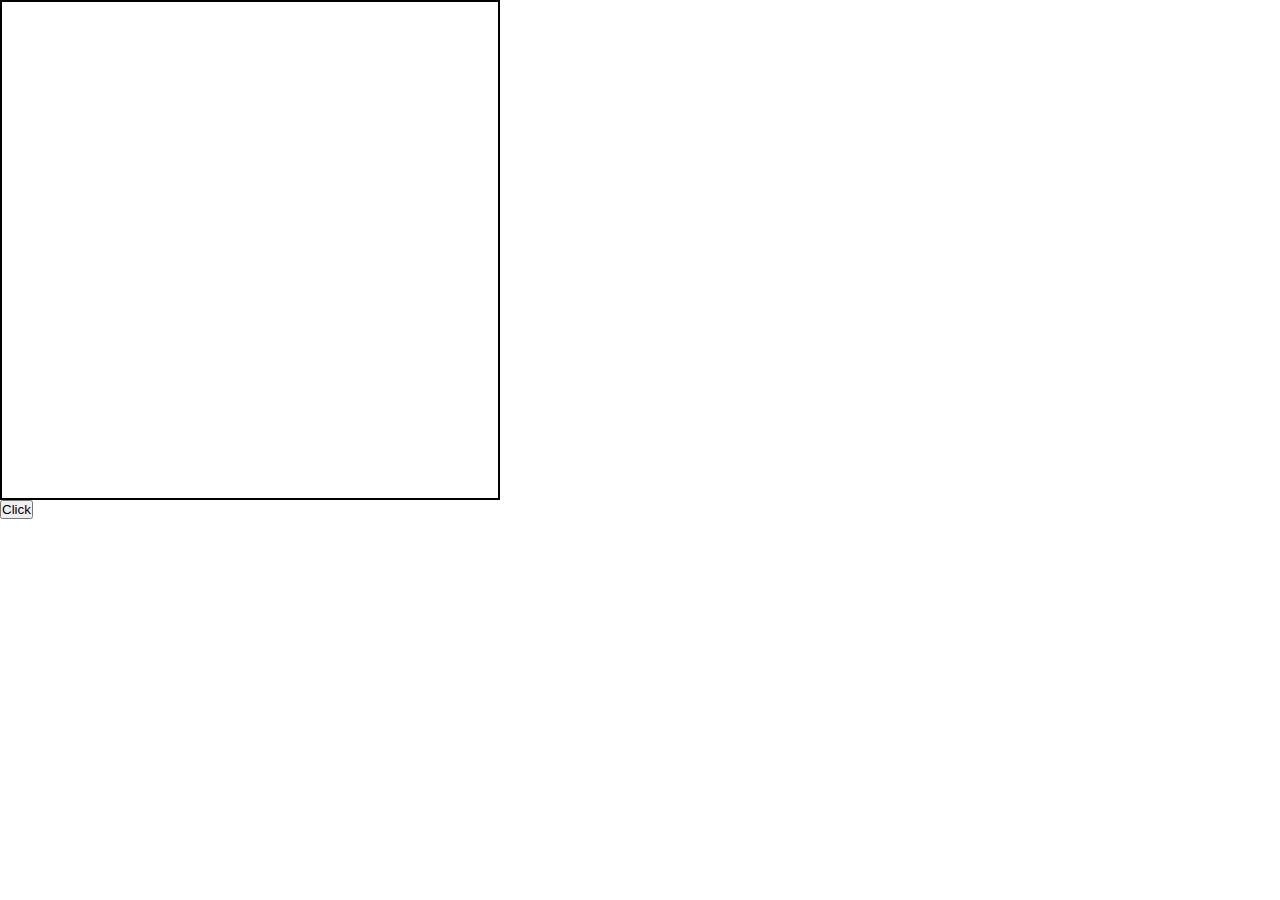
<file: Parcial1/DOM/index.html>
<!DOCTYPE html>
<html lang="en">
<head>
    <meta charset="UTF-8">
    <meta name="viewport" content="width=device-width, initial-scale=1.0">
    <title>DOM</title>
    <link rel="stylesheet" href="css/style.css">
</head>
<body>
    <div class="contenido" id="contenedor_contenido">

    </div>
    <button id="boton" type="submit" >
        Click
    </button>

</body>
    <script src="js/script.js"></script>
</html>
</file>
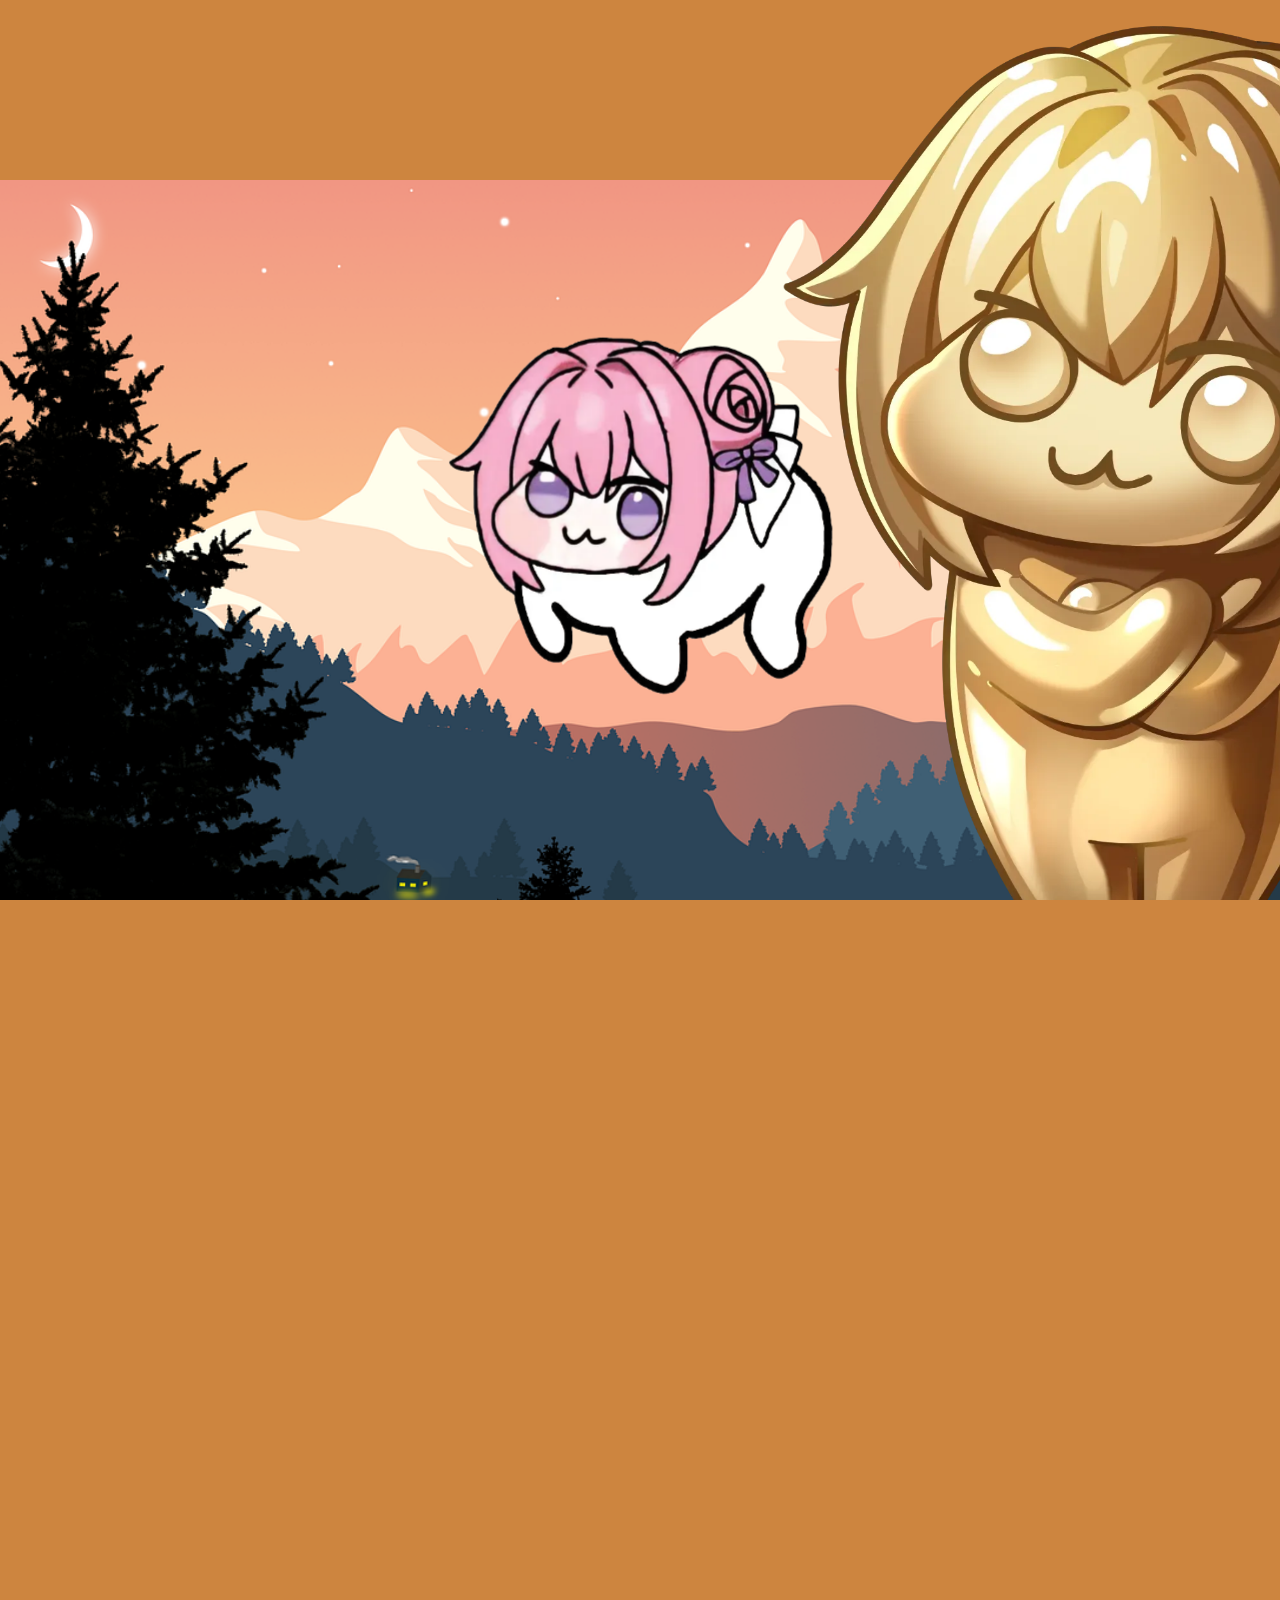
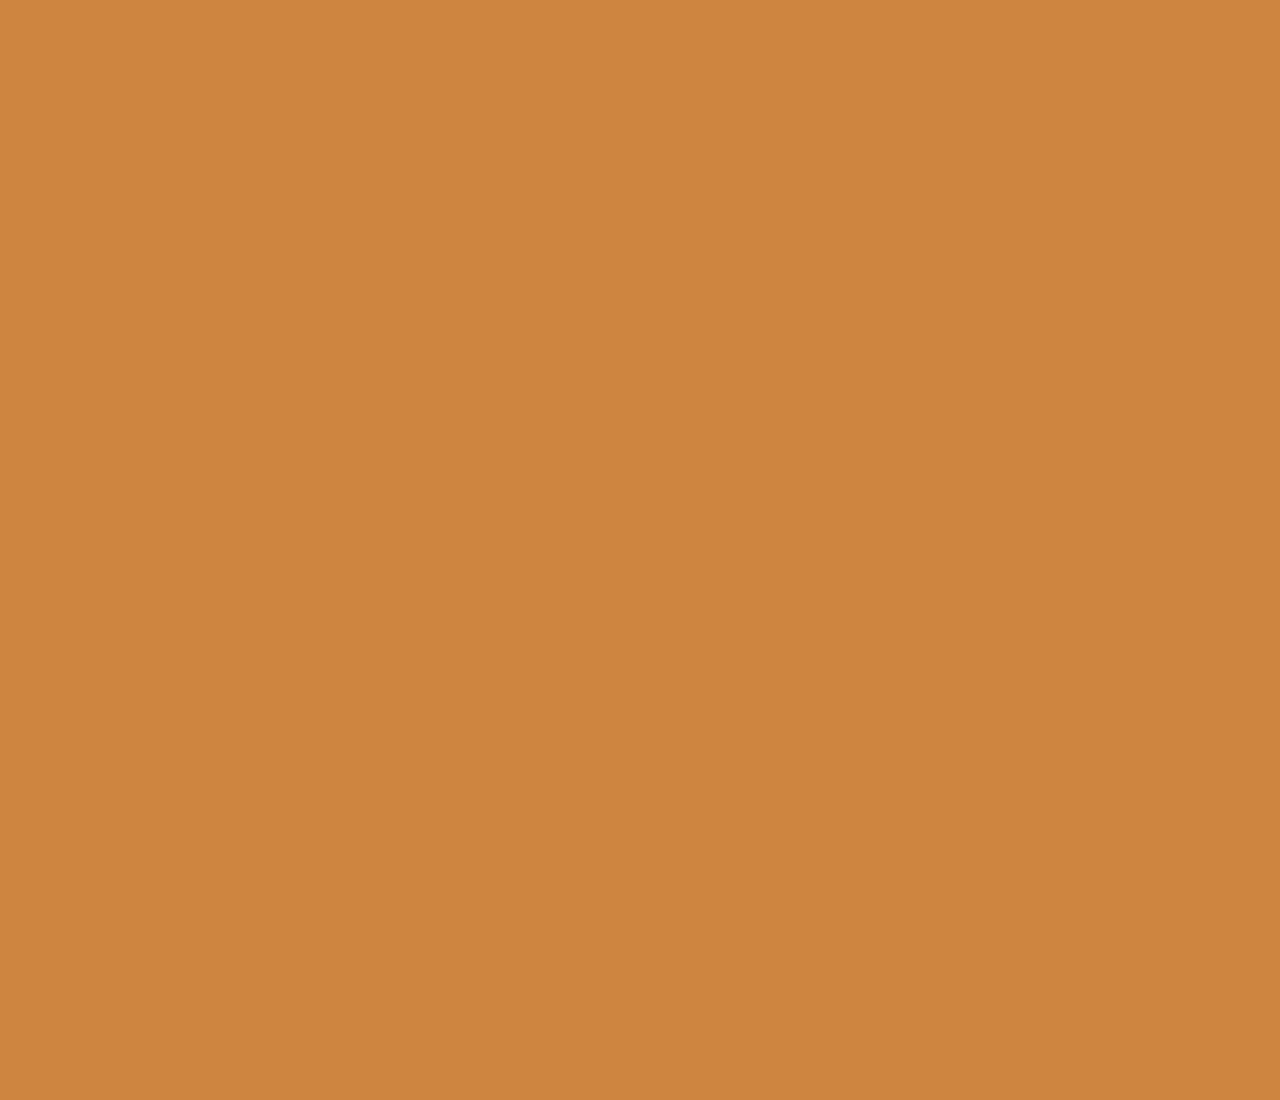
<file: Parcial1/Parallax/index.html>
<!DOCTYPE html>
<html lang="en">
<head>
    <meta charset="UTF-8">
    <meta name="viewport" content="width=device-width, initial-scale=1.0">
    <title>Document</title>
    <link rel="stylesheet" href="css/style.css">
</head>
<body>
    <div class="contenedor-1">
        <img src="recursos/img/Doro1.png" alt="Doroti" class="doro">
    </div>
    <div class="espacio">
    </div>

</body>
</html>
</file>
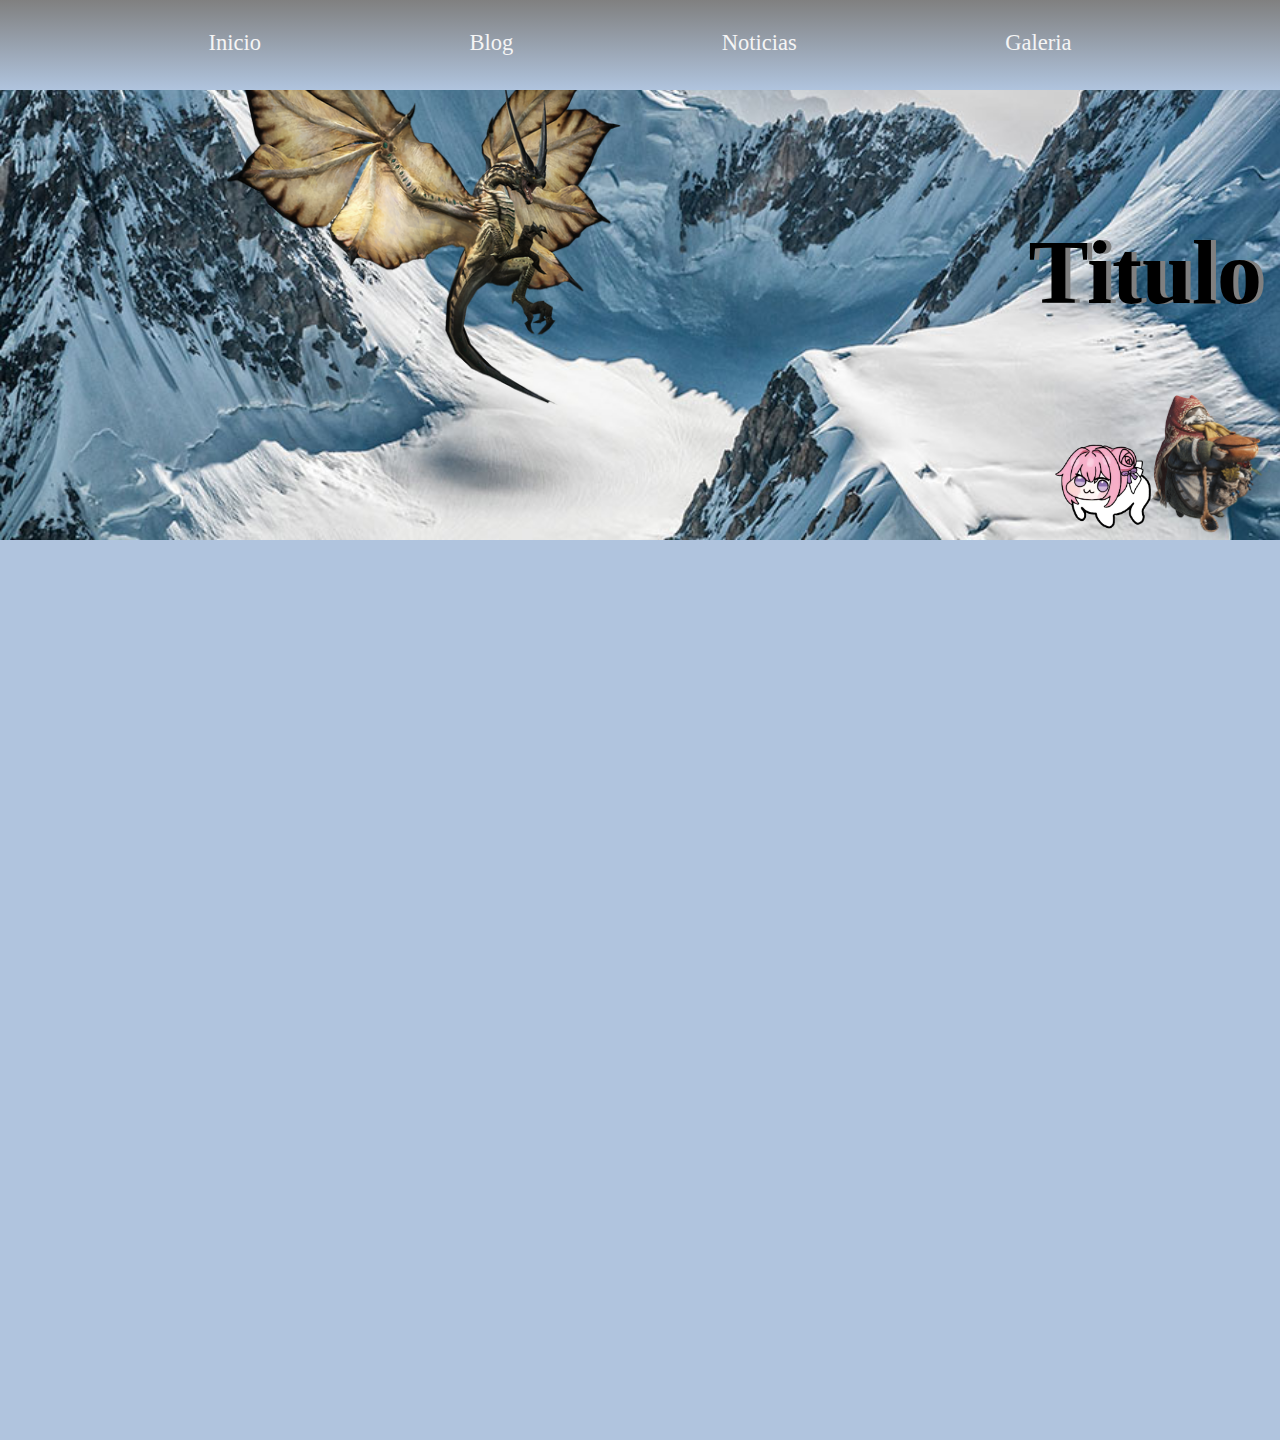
<file: Parcial1/Parallax_Final/index.html>
<!DOCTYPE html>
<html lang="en">
<head>
    <meta charset="UTF-8">
    <meta name="viewport" content="width=device-width, initial-scale=1.0">
    <title>Parallax Final</title>
    <link rel="stylesheet" href="css/style.css">
</head>
<body>
    <nav>
        <ul>
            <li>Inicio</li>
            <li>Blog</li>
            <li>Noticias</li>
            <li>Galeria</li>
        </ul>
    </nav>
    <header>
        <h1 class="titulo" id="titulo">Titulo</h1>
        <img src="recursos/img/Montaña.jpg" alt="" id="montaña">
        <img src="recursos/img/Cocinera.png" alt="" id="cocinera">
        <img src="recursos/img/Legiana.png" alt="" id="legiana">
        <img src="recursos/img/Doro1.png" alt="" id="doro">
    </header>
    <main></main>
    <script src="js/script.js"></script>
</body>
</html>
</file>
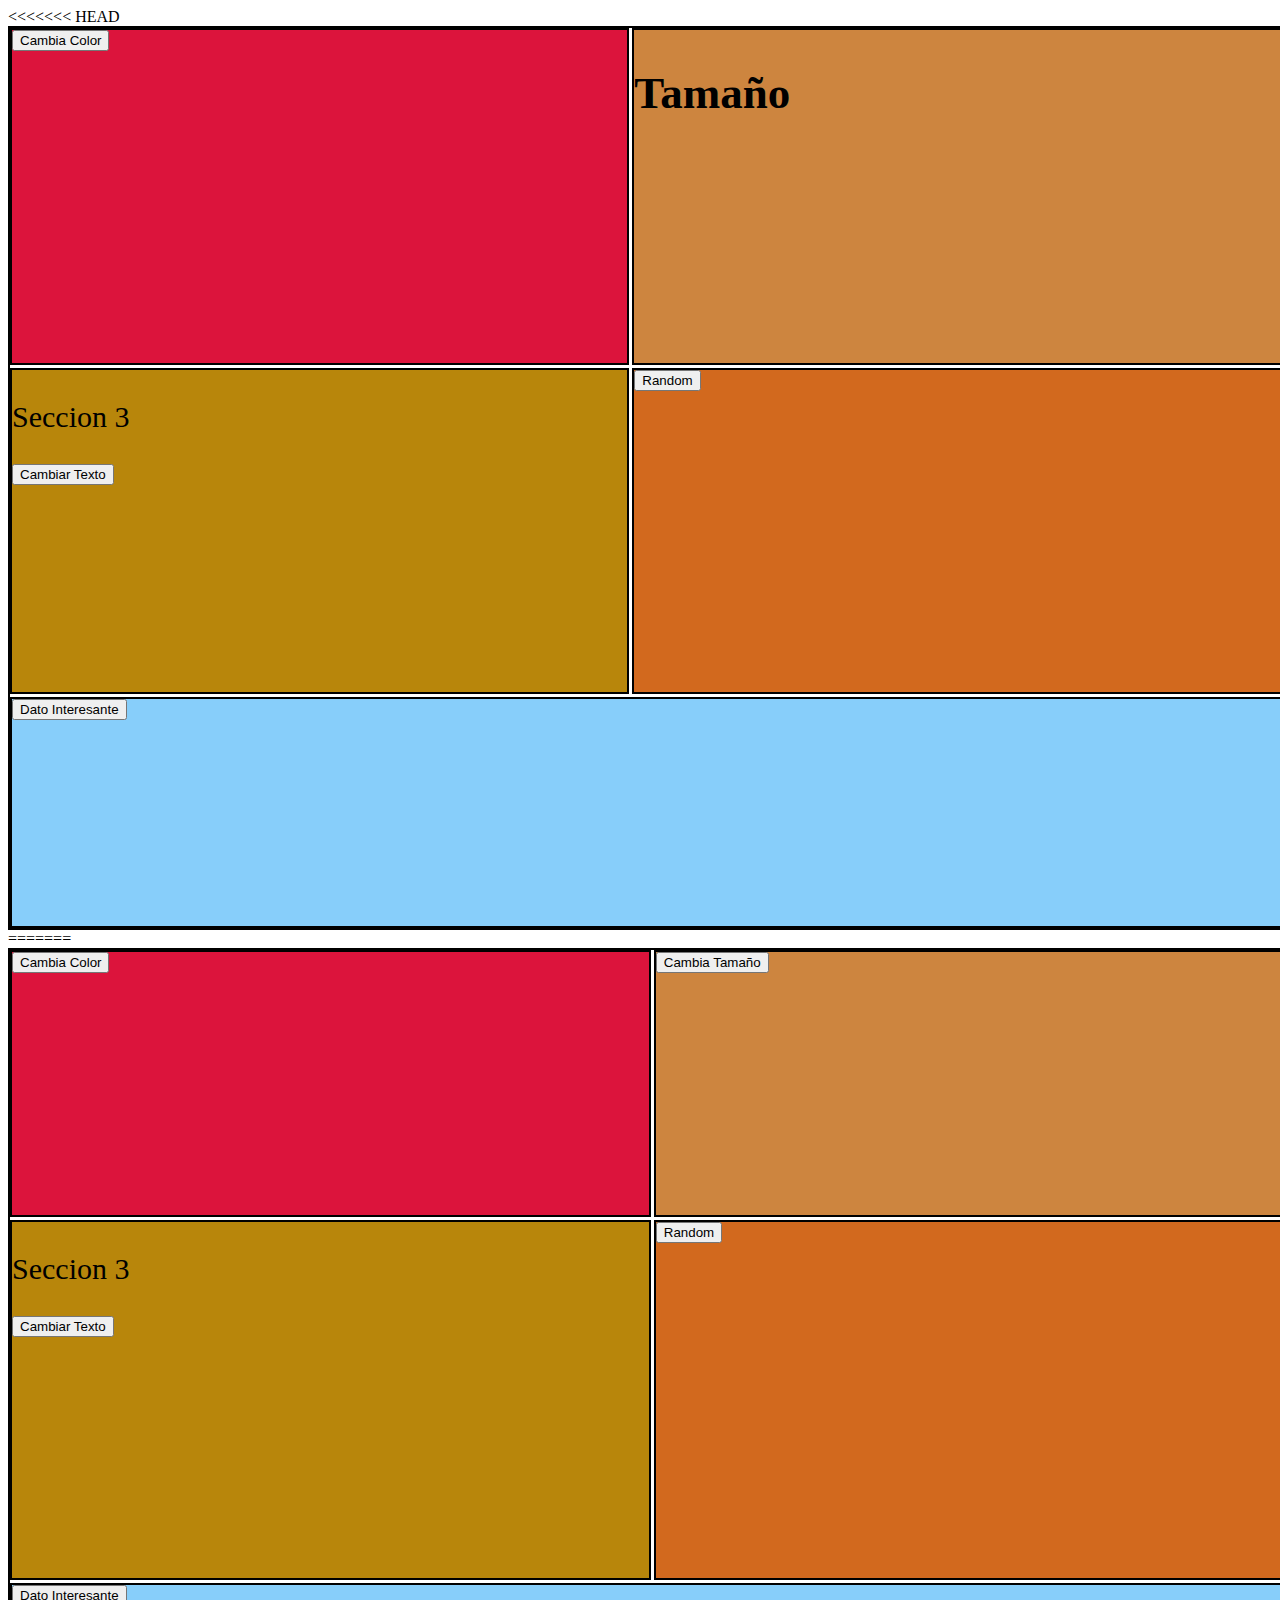
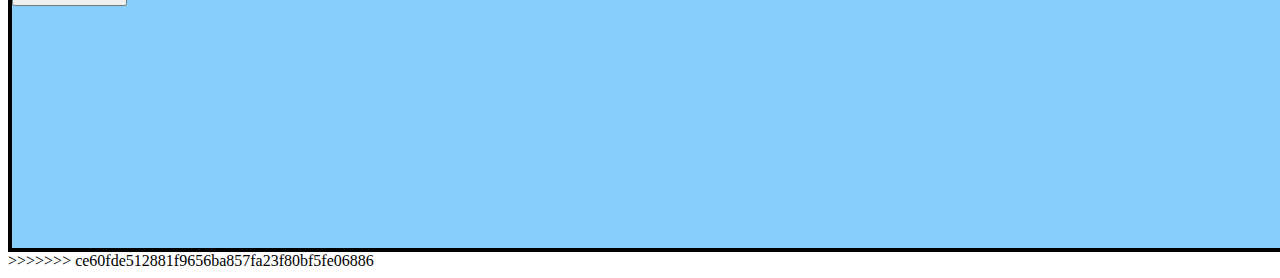
<file: Parcial1/Practica_Parallax/index.html>
<<<<<<< HEAD
<!DOCTYPE html>
<html lang="en">
<head>
    <meta charset="UTF-8">
    <meta name="viewport" content="width=device-width, initial-scale=1.0">
    <title>Practica Eventos</title>
    <link rel="stylesheet" href="css/style.css">
</head>
<body>
    <div class="contenedor_grid" id="cont-contenido">
    <div class="elemento-1" id="ele-1">
        <button id="btn1">Cambia Color</button>
    </div>
    <div class="elemento-2" id="ele-2">
        <h2>Tamaño</h2>
    </div>
    <div class="elemento-3" id="ele-3">
        <p id="texto3">Seccion 3</p>
        <button id="btn3">Cambiar Texto</button>
    </div>
    <div class="elemento-4" id="ele-4">
        <button id="btn4">Random</button>
    </div>
    <div class="elemento-5" id="ele-5">
        <button id="btn5">Dato Interesante</button>
    </div>
    </div>

    <script src="js/script.js"></script>
</body>
=======
<!DOCTYPE html>
<html lang="en">
<head>
    <meta charset="UTF-8">
    <meta name="viewport" content="width=device-width, initial-scale=1.0">
    <title>Practica Eventos</title>
    <link rel="stylesheet" href="css/style.css">
</head>
<body>
    <div class="contenedor_grid" id="cont-contenido">
    <div class="elemento-1" id="ele-1">
        <button id="btn1">Cambia Color</button>
    </div>
    <div class="elemento-2" id="ele-2">
        <button id="btn2">Cambia Tamaño</button>
    </div>
    <div class="elemento-3" id="ele-3">
        <p id="texto3">Seccion 3</p>
        <button id="btn3">Cambiar Texto</button>
    </div>
    <div class="elemento-4" id="ele-4">
        <button id="btn4">Random</button>
    </div>
    <div class="elemento-5" id="ele-5">
        <button id="btn5">Dato Interesante</button>
    </div>
    </div>

    <script src="js/script.js"></script>
</body>
>>>>>>> ce60fde512881f9656ba857fa23f80bf5fe06886
</html>
</file>
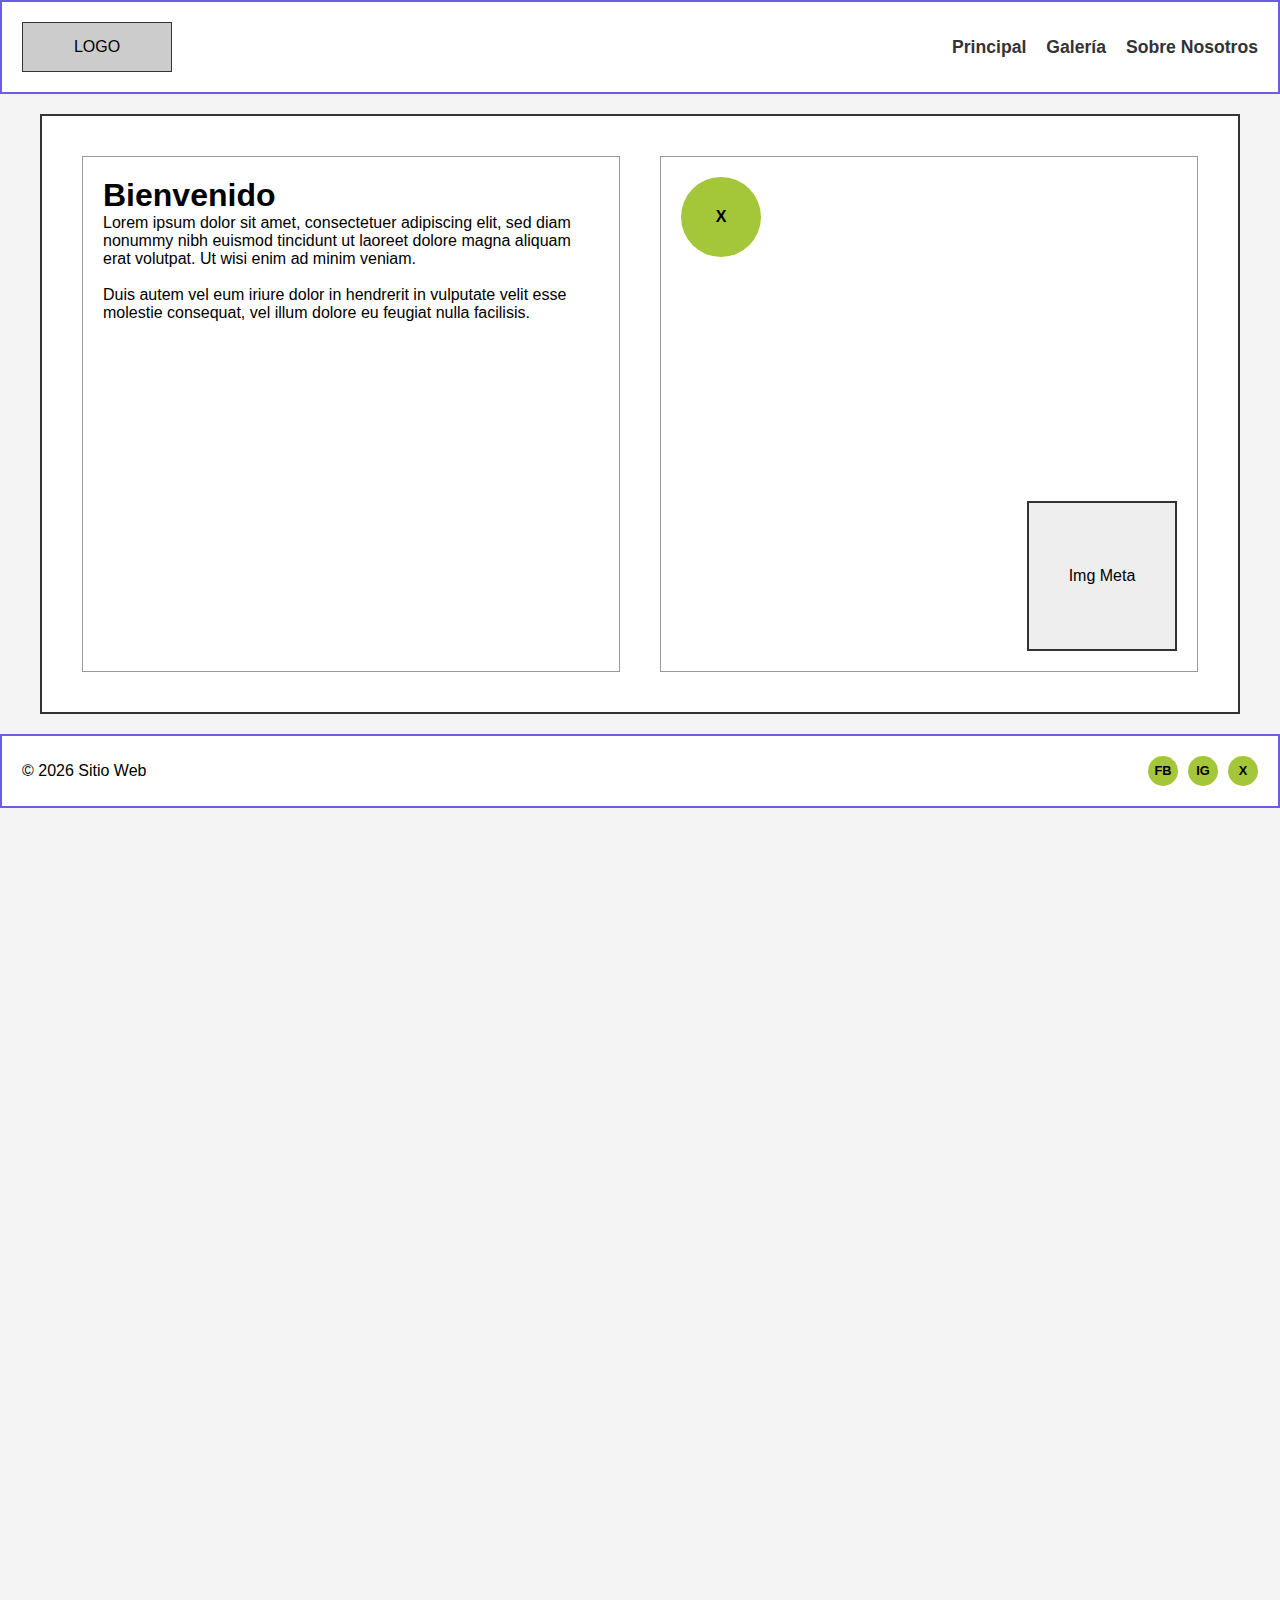
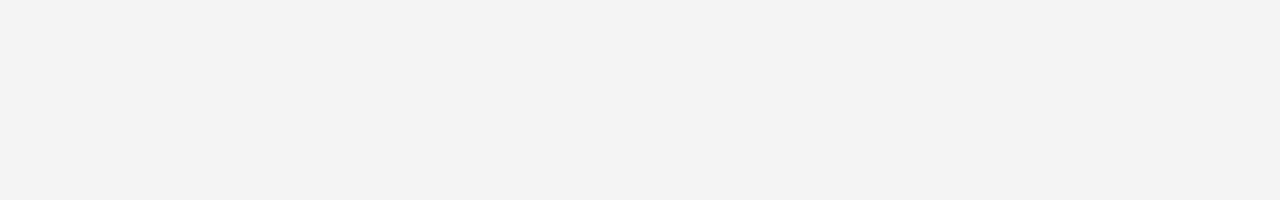
<file: Parcial1/Proyecto1_MiguelAlejandroGarciaGil/index.html>
<!DOCTYPE html>
<html lang="en">
<head>
    <meta charset="UTF-8">
    <meta name="viewport" content="width=device-width, initial-scale=1.0">
    <title>Proyecto 1</title>
    <link rel="stylesheet" href="css/estiloPrin.css">
</head>
<body>
    <header>
        <div class="logo-area">
            <div class="img-placeholder">LOGO</div>
        </div>
        <nav>
            <ul>
                <li><a href="#">Principal</a></li>
                <li><a href="#">Galería</a></li>
                <li><a href="#">Sobre Nosotros</a></li>
            </ul>
        </nav>
    </header>

    <main class="grid-container">
        
        <section class="text-content">
            <h1>Bienvenido</h1>
            <p>Lorem ipsum dolor sit amet, consectetuer adipiscing elit, sed diam nonummy nibh euismod tincidunt ut laoreet dolore magna aliquam erat volutpat. Ut wisi enim ad minim veniam.</p>
            <br>
            <p>Duis autem vel eum iriure dolor in hendrerit in vulputate velit esse molestie consequat, vel illum dolore eu feugiat nulla facilisis.</p>
        </section>

        <section class="parallax-area">
            <div class="moving-circle" id="circle"></div>
            
            <div class="target-box">Img Meta</div>
        </section>

    </main>

    <footer>
        <div class="footer-text">
            <span>© 2026 Sitio Web</span>
        </div>
        <div class="social-icons">
            <div class="icon">FB</div>
            <div class="icon">IG</div>
            <div class="icon">X</div>
        </div>
    </footer>

    <script src="Js/scriptPrin.js"></script>

</body>
</html>
</file>
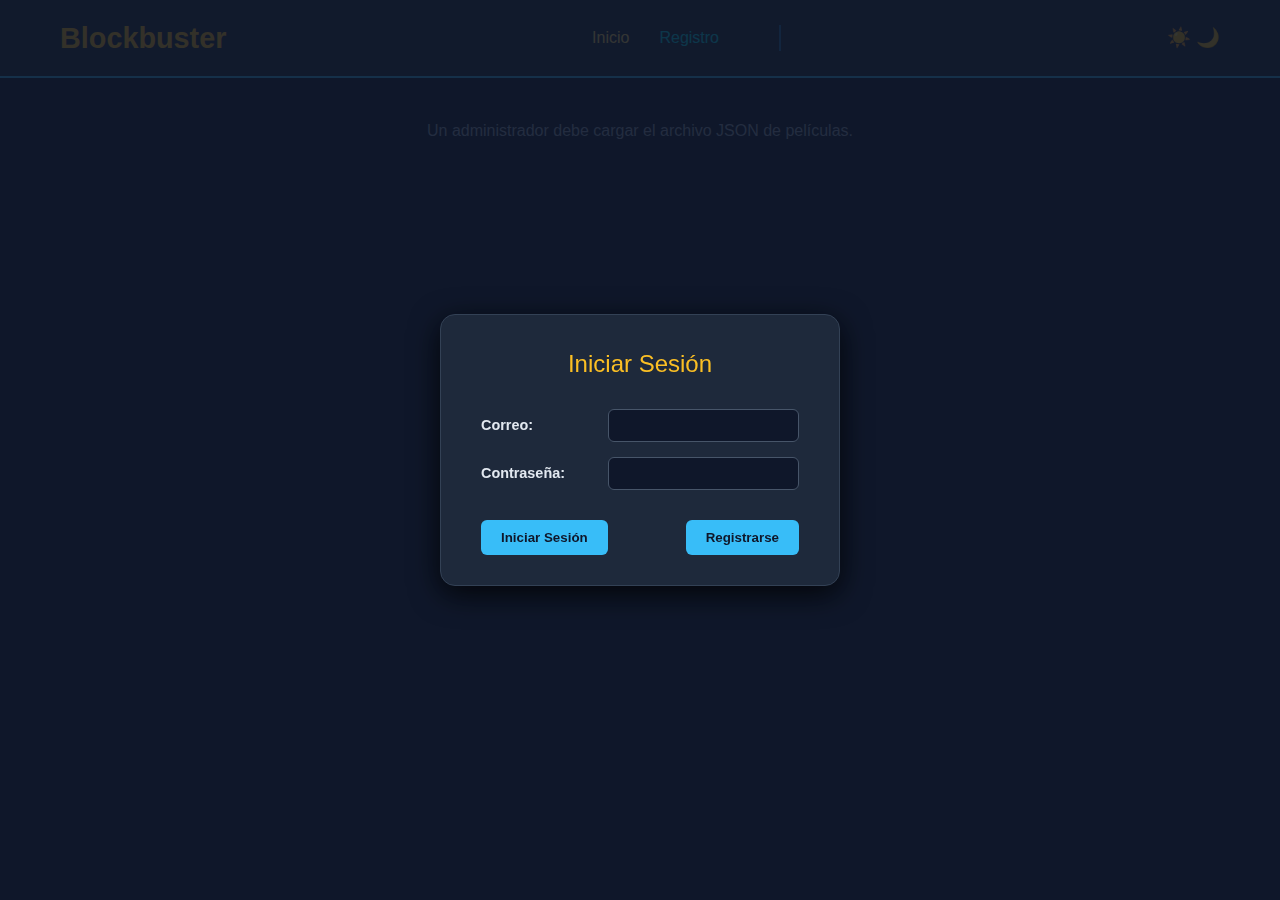
<file: Parcial2/Proyecto2_MiguelAlejandroGarciaGil/index.html>
<!DOCTYPE html>
<html lang="en">
<head>
    <meta charset="UTF-8">
    <meta name="viewport" content="width=device-width, initial-scale=1.0">
    <title>Blockbuster - Inicio</title>
    <link rel="stylesheet" href="css/stylePrin.css">
</head>
<body class="peli-vistaGen">
    <nav class="peli-nav">
        <div class="nav-container">
            <h1 class="nav-logo">Blockbuster</h1>
            <ul class="nav-links">
                <li><a href="index.html" class="active">Inicio</a></li>
                <li><a href="./Paginas/Registro/Registro.html">Registro</a></li>
                <li><a href="./Paginas/SubirArchivo/SubirArchivo.html">Subir Archivo</a></li>
                <li><a href="#" id="navCerrarSesion">Cerrar Sesión</a></li>
            </ul>
            <div class="nav-theme">
               <span class="sun-icon">☀️</span>
                <span class="moon-icon">🌙</span>
            </div>
        </div>
    </nav>
    
    <div id="modalLogin" class="modal-overlay" style="display: flex;">
        <div class="login-form">
            <h2>Iniciar Sesión</h2>
            <form id="formInicioBlockbuster">
                <div class="grupo-input">
                    <label for="inicioCorreo">Correo:</label>
                    <input type="email" id="inicioCorreo" required>
                </div>
                <div class="grupo-input">
                    <label for="inicioContra">Contraseña:</label>
                    <input type="password" id="inicioContra" required>
                </div>
                <div class="botones-form">
                    <button type="button" class="btn-confirmar" id="btnIngresar">Iniciar Sesión</button>
                    <button type="button" class="btn-volver" id="btnIrRegistro">Registrarse</button>
                </div>
            </form>
        </div>
    </div>


    <main class="peli-main">
        <div class="peli-grid" id="contenedorCartelera">
        </div>
    </main>
</body>
<script src="js/scriptPrin.js"></script>
</html>
</file>
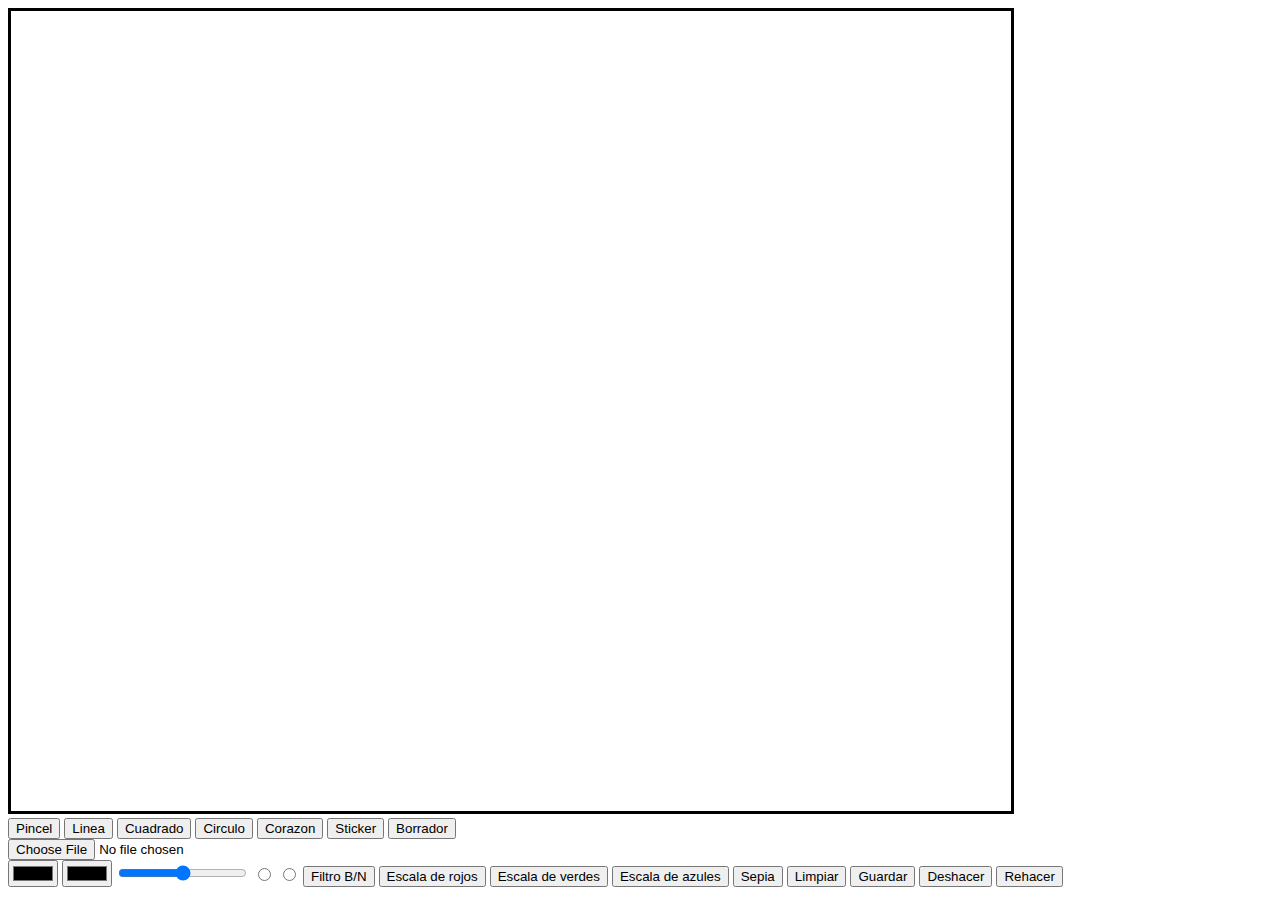
<file: Parcial3/Canvas/index.html>
<!DOCTYPE html>
<html lang="en">
<head>
    <meta charset="UTF-8">
    <meta name="viewport" content="width=device-width, initial-scale=1.0">
    <title>Canvas</title>
    <link rel="stylesheet" href="css/style.css">
</head>
<body>
    <canvas id="lienzo" class="lienzo" width="1000" height="800">
    </canvas>
    <div>
        <button id="btn_pincel">Pincel</button>
        <button id="btn_linea">Linea</button>
        <button id="btn_cuadro">Cuadrado</button>
        <button id="btn_circulo">Circulo</button>
        <button id="btn_corazon">Corazon</button>
        <button id="btn_sticker">Sticker</button>
        <button id="btn_borrador">Borrador</button>
        
        <div>
            <input type="file" name="" id="">  
        </div>

        <input type="color">
        <input type="color">
        <input type="range" name="" id="">
        <input type="radio" name="" id="">
        <input type="radio" name="" id="">

        <button>Filtro B/N</button>
        <button>Escala de rojos</button>
        <button>Escala de verdes</button>
        <button>Escala de azules</button>
        <button>Sepia</button>

        <button>Limpiar</button>
        <button>Guardar</button>
        <button>Deshacer</button>
        <button>Rehacer</button>

    </div>
</body>
<script type="module" src="js/script.js"></script>
</html>
</file>
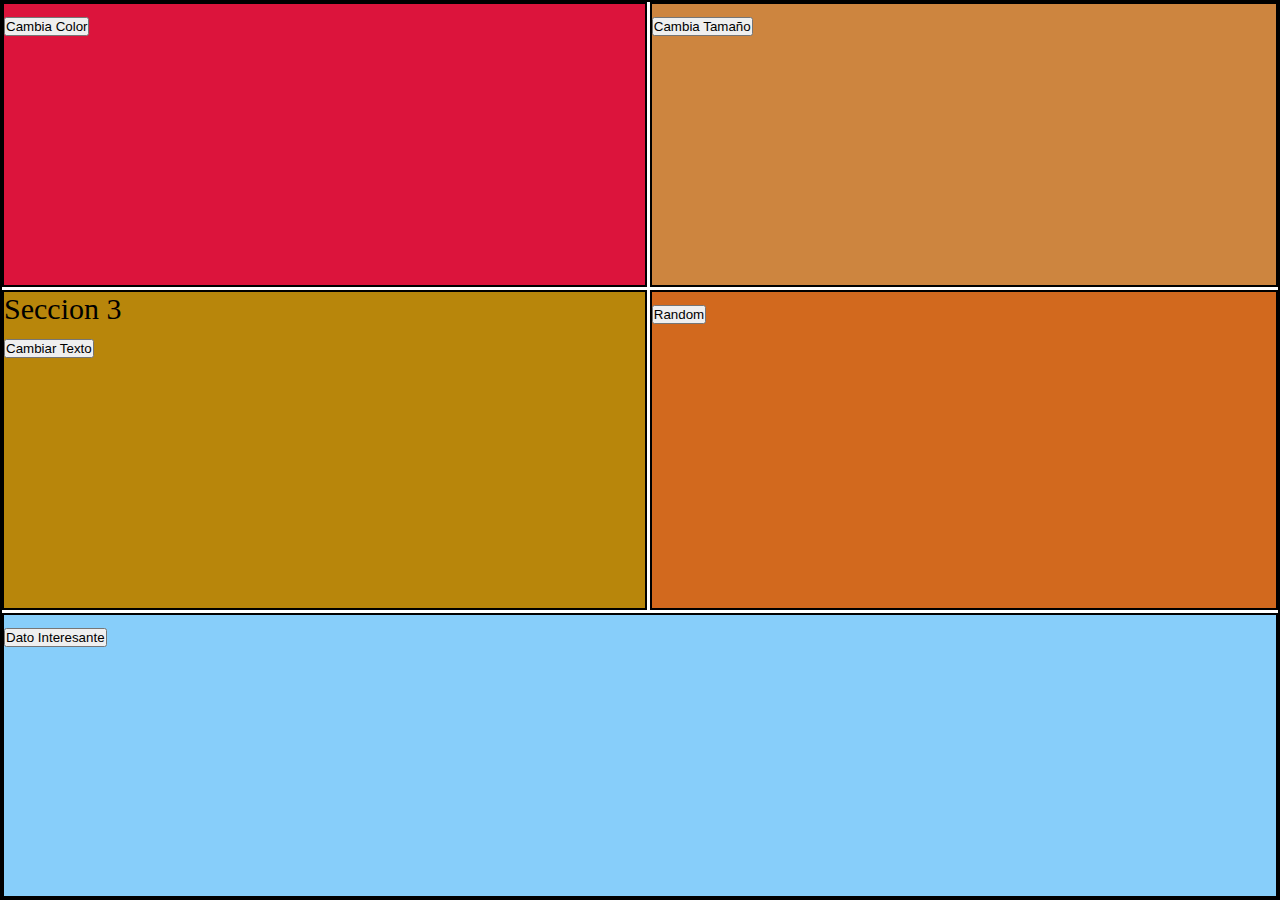
<file: Parcial1/Actividades EnClase/Practica_Parallax/index.html>
<!DOCTYPE html>
<html lang="en">
<head>
    <meta charset="UTF-8">
    <meta name="viewport" content="width=device-width, initial-scale=1.0">
    <title>Practica Eventos</title>
    <link rel="stylesheet" href="css/style.css">
</head>
<body>
    <div class="contenedor_grid" id="cont-contenido">
    <div class="elemento-1" id="ele-1">
        <button id="btn1">Cambia Color</button>
    </div>
    <div class="elemento-2" id="ele-2">
        <button id="btn2">Cambia Tamaño</button>
    </div>
    <div class="elemento-3" id="ele-3">
        <p id="texto3">Seccion 3</p>
        <button id="btn3">Cambiar Texto</button>
    </div>
    <div class="elemento-4" id="ele-4">
        <button id="btn4">Random</button>
    </div>
    <div class="elemento-5" id="ele-5">
        <button id="btn5">Dato Interesante</button>
    </div>
    </div>

    <script src="js/script.js"></script>
</body>
</html>
</file>
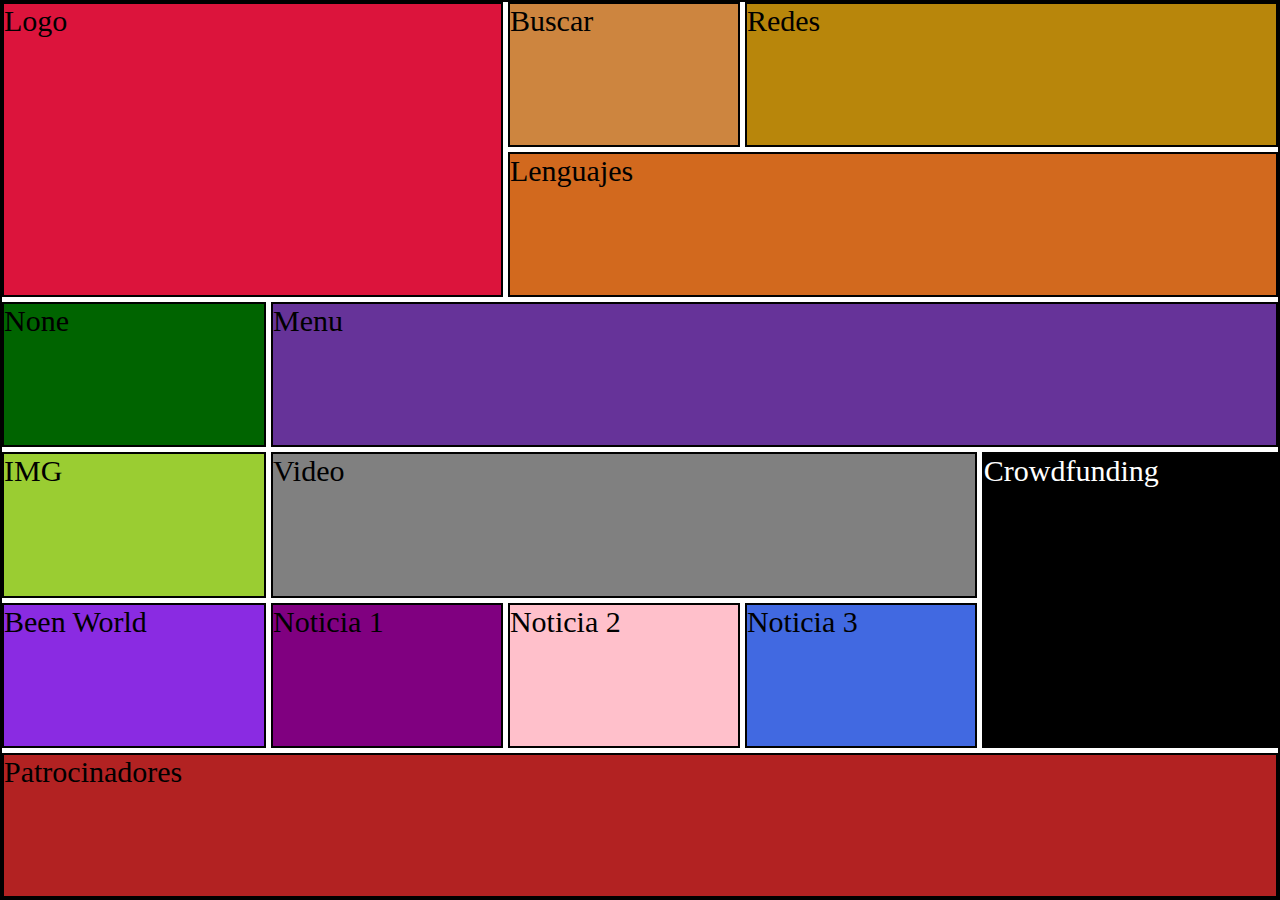
<file: Parcial1/Grid/Grid/index.html>
<!DOCTYPE html>
<html lang="en">
<head>
    <meta charset="UTF-8">
    <meta name="viewport" content="width=device-width, initial-scale=1.0">
    <title>Grid</title>
    <link rel="stylesheet" href="css/style.css">
</head>
<body>
    <div class="contenedor_grid">
        <div class="elemento-1">Logo</div>
        <div class="elemento-2">Buscar</div>
        <div class="elemento-3">Redes</div>
        <div class="elemento-4">Lenguajes</div>
        <div class="elemento-5">None</div>
        <div class="elemento-6">Menu</div>
        <div class="elemento-7">IMG</div>
        <div class="elemento-8">Video</div>
        <div class="elemento-9">Crowdfunding</div>
        <div class="elemento-10">Been World</div>
        <div class="elemento-11">Noticia 1</div>
        <div class="elemento-12">Noticia 2</div>
        <div class="elemento-13">Noticia 3</div>
        <div class="elemento-14">Patrocinadores</div>
    </div>
</body>
</html>
</file>
<file: Parcial1/DOM/css/style.css>
*{
    box-sizing: border-box;
    padding: 0;
    margin: 0;
}
.contenido{
    width: 500px;
    height: 500px;
    border: 2px solid black;
}
</file>
<file: Parcial1/Parallax/css/style.css>
* {
    box-sizing: border-box;
    padding: 0;
    margin: 0;
}

html{
    overflow: hidden;
}

body {
    width: 100vw;
    height: 200vh;
    perspective: 1px;
    transform-style: preserve-3d;
    background-color: peru;
    overflow-x: hidden;
    overflow-y: scroll;
}

.contenedor-1, .espacio {
    width: 100%;
    min-height: 100vh;
    position: relative;
    transform-style: preserve-3d;
    /*background-image: url("../recursos/img/Paisaje1.png");
    background-position: center;
    background-size: cover;
    background-repeat: no-repeat;
    background-attachment: fixed; mantiene la imagen fija. crea el efecto de cascada*/
}

.contenedor-1::before {
    content: ""; /*Es mportante para que se pueda ver el contenedor*/
    width: 100%;
    height: 100%;
    position: absolute;
    background-image: url("../recursos/img/Paisaje1.png");
    background-size: cover;
    transform: translateZ(-1px) scale(2.2);
}
.doro{
    width: 40%;
    left: 55%;
    position: absolute;
}
.contenedor-1::after{
    content: "";
    width: 100%;
    height: 100%;
    position: absolute;
    background-image: url("../recursos/img/DoroGold.webp");
    background-size: cover;
    transform: translateX(45%);
}
.contenedor-1 .doro{
    transform: translateZ(-.5px) scale(1.5,1.6) translate(-33%);
}
.espacio{
    height: 200vh;
    background-color: peru;
}
</file>
<file: Parcial1/Parallax_Final/css/style.css>
*{
    box-sizing: border-box;
    padding: 0;
    margin: 0;
}
body{
    width: 100vw;
    height: 100vh;
    background: lightsteelblue;
}

nav{
    width: 100vw;
    height: 10vh;
    background : linear-gradient(grey, lightsteelblue);
    margin: auto;
}
ul{
    display: flex;
    flex-direction: row;
    align-items: center;
    justify-content: space-evenly;
    list-style: none;
}
li{
    font-size: 2.5vh;
    color: whitesmoke;
    margin-top: 30px; /*Espaciado del menu*/
}

header{
    height: 50vh;
    position: relative;
    overflow: hidden;
    display: flex;
    justify-content: center;
    align-items: center;
}
header img{
    position: absolute;
    width: 100%;
    bottom: 0;
}

/*Fotos*/
#cocinera{
    width: 10%;
    right: 0;
    bottom: 0; /*El boton es para que se mantendga pegado a la parte de abajo*/
    transition: bottom right .2s ease-in-out;
}
#doro{
    width: 10%;
    right: 8%;
    bottom: 0;
    transition: right .2s ease-in-out; 
}
#legiana{
    width: 50%;
    left: 8%;
    bottom: 30%;
    transform: scaleX(-1); /*Invierte la Imagen*/
    transition: top left .2s ease-in-out;
}

.titulo{
    color: black;
    font-size: 10vh;
    position: absolute;
    top: 25%;
    right: 0;
    transform: translateY("-50%"); /*Sirve para centrar*/
    z-index: 100;
    margin: 2vh;
    text-shadow: 5px 0px 0px grey;
    transition: right .2s ease-in-out;
}
main{
    height: 100vh;
}
</file>
<file: Parcial1/Practica_Parallax/css/style.css>
<<<<<<< HEAD
* {
    box-sizing: border-box;
    padding: 0;
    margin: 0;
}
.contenedor_grid {
    width: 100vw;
    height: 100vh;
    border: 2px solid black;
    display: grid;
    gap: 3px;
    grid-template-areas: 
    "uno uno dos dos"
    "tres tres cuatro cuatro"
    "cinco cinco cinco cinco";
}
.contenedor_grid div {
    border: 2px solid black;
    font-size: 30px;
}
.elemento-1 {
    background-color: crimson;
    grid-area: uno;
}
.elemento-2 {
    background-color: peru;
    grid-area: dos;
}
.elemento-3 {
    background: darkgoldenrod;
    grid-area: tres;
}
.elemento-4 {
    background: chocolate;
    grid-area: cuatro;
}
.elemento-5 {
    background: lightskyblue;
    grid-area: cinco;
}

@media (max-width: 400px) {
.contenedor_grid{
    grid-template-areas: 
    "uno"
    "dos" 
    "tres" 
    "cuatro";
    }
=======
* {
    box-sizing: border-box;
    padding: 0;
    margin: 0;
}
.contenedor_grid {
    width: 100vw;
    height: 100vh;
    border: 2px solid black;
    display: grid;
    gap: 5px;
    grid-template-areas: 
    "uno uno dos dos"
    "tres tres cuatro cuatro"
    "cinco cinco cinco cinco";
}
.contenedor_grid div {
    border: 2px solid black;
    font-size: 30px;
}
.elemento-1 {
    background-color: crimson;
    grid-area: uno;
}
.elemento-2 {
    background-color: peru;
    grid-area: dos;
}
.elemento-3 {
    background: darkgoldenrod;
    grid-area: tres;
}
.elemento-4 {
    background: chocolate;
    grid-area: cuatro;
}
.elemento-5 {
    background: lightskyblue;
    grid-area: cinco;
}

@media (max-width: 400px) {
.contenedor_grid{
    grid-template-areas: 
    "uno"
    "dos" 
    "tres" 
    "cuatro";
    }
>>>>>>> ce60fde512881f9656ba857fa23f80bf5fe06886
}
</file>
<file: Parcial1/Proyecto1_MiguelAlejandroGarciaGil/css/estiloPrin.css>
* {
    margin: 0;
    padding: 0;
    box-sizing: border-box;
    font-family: sans-serif;
}

body {
    background-color: #f4f4f4;
    min-height: 200vh; /* Altura extra para poder hacer scroll y ver el efecto */
}

header {
    display: flex;
    justify-content: space-between;
    align-items: center;
    padding: 20px;
    border: 2px solid #6c5ce7; /* Borde guía como en tu imagen */
    background: white;
    position: sticky;
    top: 0;
    z-index: 100;
}

.img-placeholder {
    width: 150px;
    height: 50px;
    background: #ccc;
    display: flex;
    align-items: center;
    justify-content: center;
    border: 1px solid #333;
}

nav ul {
    list-style: none;
    display: flex;
    gap: 20px;
}

nav a {
    text-decoration: none;
    color: #333;
    font-weight: bold;
    font-size: 1.1rem;
}

/* --- MAIN GRID --- */
.grid-container {
    display: grid;
    grid-template-columns: 1fr 1fr; /* 50% Texto | 50% Animación */
    gap: 40px;
    padding: 40px;
    max-width: 1200px;
    margin: 0 auto;
    border: 2px solid #333; /* Borde contenedor principal */
    background: white;
    margin-top: 20px;
    min-height: 600px;
}

.text-content {
    border: 1px solid #999;
    padding: 20px;
}

/* --- AREA PARALLAX --- */
.parallax-area {
    position: relative; /* Necesario para mover elementos absolutos dentro */
    border: 1px solid #999;
    min-height: 500px;
}

.moving-circle {
    width: 80px;
    height: 80px;
    background-color: #a4c639; /* Verde Android */
    border-radius: 50%;
    position: absolute;
    top: 20px;
    left: 20px;
    display: flex;
    align-items: center;
    justify-content: center;
    font-weight: bold;
}

.moving-circle::after {
    content: "X"; /* La X dentro del círculo */
}

.target-box {
    width: 150px;
    height: 150px;
    border: 2px solid #333;
    position: absolute;
    bottom: 20px;
    right: 20px; /* Esquina inferior derecha */
    display: flex;
    align-items: center;
    justify-content: center;
    background: #eee;
}

/* --- FOOTER --- */
footer {
    border: 2px solid #6c5ce7;
    margin-top: 20px;
    padding: 20px;
    background: white;
    display: flex;
    justify-content: space-between;
    align-items: center;
}

.social-icons {
    display: flex;
    gap: 10px;
}

.icon {
    width: 30px;
    height: 30px;
    background: #a4c639;
    border-radius: 50%;
    text-align: center;
    line-height: 30px;
    font-size: 0.8rem;
    font-weight: bold;
}
</file>
<file: Parcial2/Proyecto2_MiguelAlejandroGarciaGil/css/stylePrin.css>
* {
    box-sizing: border-box;
    margin: 0;
    padding: 0;
}

body {
    font-family: 'Segoe UI', Tahoma, Geneva, Verdana, sans-serif;
    /* Tipografía más moderna */
    color: #E2E8F0;
    /* Texto base en gris muy claro, no amarillo puro */
    line-height: 1.6;
}

/* Vista General */
.peli-vistaGen {
    background-color: #0F172A;
    display: flex;
    flex-direction: column;
    min-height: 100vh;
}

/* Barra de navegacion */
.peli-nav {
    background-color: #1E293B;
    padding: 15px 0;
    border-bottom: 2px solid #38BDF8;
    /* Borde azul de acento */
    position: sticky;
    /* Se queda pegada arriba */
    top: 0;
    z-index: 100;
    /* Asegura que esté sobre las tarjetas al hacer scroll */
}

.nav-container {
    max-width: 1200px;
    margin: 0 auto;
    padding: 0 20px;
    display: flex;
    justify-content: space-between;
    align-items: center;
}

.nav-logo {
    color: #FBBF24;
    /* Logo BlockBuster en amarillo */
    font-size: 1.8rem;
    font-weight: bold;
}

.nav-links {
    list-style: none;
    display: flex;
    gap: 30px;
}

.nav-links a {
    text-decoration: none;
    color: #00e5ff;
    font-size: 1rem;
    transition: color 0.3s ease;
}

.nav-links a:hover,
.nav-links a.active {
    color: #ffdf6c;
}

.nav-links li:last-child {
    border-left: 2px solid #2271b1;
    padding-left: 20px;
}

/* Opcion de cambiar de temas* */
.nav-theme {
    font-size: 1.2rem;
    cursor: pointer;
    color: #ffdf6c;
}

/* Estilo principal y de cuadrícula */
.peli-main {
    flex-grow: 1;
    /* Ocupa el espacio restante del body */
    padding: 40px 0;
    display: flex;
    justify-content: center;
    /* Centra la cuadrícula */
    align-items: flex-start;
    /* Alinea al inicio para que las tarjetas empiecen desde arriba */
}

.peli-grid {
    max-width: 1200px;
    width: 100%;
    padding: 0 20px;
    display: grid;
    /* Crea tantas columnas de 200px como quepan de forma automática */
    grid-template-columns: repeat(auto-fit, minmax(200px, 1fr));
    grid-gap: 30px;
    /* Espacio entre tarjetas */
    justify-items: center;
    /* Centra las tarjetas dentro de cada celda del grid */
}

/* Estilo de la tarjeta y su efecto */
.peli-card {
    position: relative;
    width: 250px;
    height: 250px;
    /* Altura fija para el contenedor base */
    background-color: #0e3b4d;
    /*Fondo general de las tarjetas*/
    border: 2px solid #1c2841;
    border-radius: 12px;
    box-shadow: 0 5px 15px rgba(0, 0, 0, 0.3);
    overflow: hidden;
    cursor: pointer;
    transition: transform 0.3s ease, box-shadow 0.3s ease;
    /* Transiciones suaves */
}

.peli-card:hover {
    transform: translateY(-5px);
    /* Pequeño movimiento hacia arriba de la tarjeta */
    box-shadow: 0 10px 25px rgba(0, 0, 0, 0.4);
}

/* Contenido base de la tarjeta (el recuadro de color/imagen) */
.card-peli-content {
    position: absolute;
    top: 0;
    bottom: 0;
    left: 0;
    right: 0;
    border-radius: 10px;
    /* Bordes internos para que coincidan con la tarjeta */
}

/* Pestaña de información */
.card-peli-info {
    position: absolute;
    /* Se posiciona con respecto a .peli-card */
    bottom: 0;
    /* Empieza en la base */
    left: 0;
    right: 0;
    background-color: #2271b1;
    /*Color de fondo de la pestaña*/
    padding: 15px;
    text-align: left;
    height: 50px;
    overflow: hidden;
    transition: height 0.5s ease;
    /* Transición suave  */
    z-index: 10;
    /* Se asegura de estar sobre el contenido base al subir */
    border-top: 2px solid #1c2841;
    /* Borde superior sutil */
}

.peli-card:hover .card-peli-info {
    height: 100%;
    /* La pestaña de info que sube para ocupar toda la tarjeta */
    background-color: #1a1a2ea6;
    /* Fondo Semi-transparente */
    overflow-y: auto;
    /* Permite hacer scroll interno si la reseña es larga */
}

.card-peli-title {
    font-size: 1.2rem;
    font-weight: bold;
    color: #ffff9c;
    margin-bottom: 10px;
    white-space: nowrap;
    /* Evita que el título se divida en líneas si es largo */
    overflow: hidden;
    text-overflow: ellipsis;
    /* Agrega "..." si el título es muy largo */
}

.card-peli-review {
    font-size: 0.9rem;
    color: #ffdf6c;
    /* Reseña en amarillo un poco más oscuro */
    margin-top: 10px;
}

/* Modal de Inicio de Sesión (Ventana Flotante)  */
.modal-overlay {
    position: fixed; /* Se queda fijo en la pantalla aunque se haga scroll */
    top: 0;
    left: 0;
    width: 100%;
    height: 100%;
    background-color: rgba(15, 23, 42, 0.85);/* Fondo oscuro semi-transparente */
    display: flex;
    justify-content: center;
    align-items: center;
    z-index: 1000; /* Asegura que esté por encima de TODO (películas y menú) */
}

/* Estructura del formulario (Copia del diseño de registro) */
.login-form {
    background-color: #1E293B;
    padding: 30px 40px;
    border-radius: 15px;
    width: 400px;
    box-shadow: 0 8px 30px rgba(0, 0, 0, 0.8);
    color: #F8FAFC;
    border: 1px solid #334155;
}

.login-form h2 {
    text-align: center;
    margin-bottom: 25px;
    font-weight: normal;
    color: #FBBF24;
}

.login-form .grupo-input {
    display: flex;
    align-items: center;
    justify-content: space-between;
    margin-bottom: 15px;
}

.login-form .grupo-input label {
    width: 35%;
    font-size: 0.9rem;
    font-weight: bold;
    color: #E2E8F0;
}

.login-form .grupo-input input[type="email"],
.login-form .grupo-input input[type="password"] {
    width: 60%;
    padding: 8px;
    border: 1px solid #475569;
    border-radius: 6px;
    background-color: #0F172A;
    color: #F8FAFC;
}

.login-form .grupo-input input:focus {
    outline: none;
    border-color: #38BDF8;
}

/* Botones del modal */
.login-form .botones-form {
    display: flex;
    justify-content: space-between;
    margin-top: 30px;
}

.login-form .botones-form button {
    padding: 10px 20px;
    border: none;
    border-radius: 6px;
    cursor: pointer;
    font-weight: bold;
    transition: background-color 0.2s;
    background-color: #38BDF8;
    color: #0F172A;
}

.login-form .botones-form button:hover {
    background-color: #7DD3FC;
}
</file>
<file: Parcial3/Canvas/css/style.css>
.lienzo{
    border: 3px solid black;
}
</file>
<file: Parcial1/Actividades EnClase/Practica_Parallax/css/style.css>
* {
    box-sizing: border-box;
    padding: 0;
    margin: 0;
}
.contenedor_grid {
    width: 100vw;
    height: 100vh;
    border: 2px solid black;
    display: grid;
    gap: 3px;
    grid-template-areas: 
    "uno uno dos dos"
    "tres tres cuatro cuatro"
    "cinco cinco cinco cinco";
}
.contenedor_grid div {
    border: 2px solid black;
    font-size: 30px;
}
.elemento-1 {
    background-color: crimson;
    grid-area: uno;
}
.elemento-2 {
    background-color: peru;
    grid-area: dos;
}
.elemento-3 {
    background: darkgoldenrod;
    grid-area: tres;
}
.elemento-4 {
    background: chocolate;
    grid-area: cuatro;
}
.elemento-5 {
    background: lightskyblue;
    grid-area: cinco;
}

@media (max-width: 400px) {
.contenedor_grid{
    grid-template-areas: 
    "uno"
    "dos" 
    "tres" 
    "cuatro";
    }
}
</file>
<file: Parcial1/Grid/Grid/css/style.css>
* {
    box-sizing: border-box;
    padding: 0;
    margin: 0;
}

.contenedor_grid {
    width: 100vw;
    height: 100vh;
    border: 2px solid black;
    display: grid;
    gap: 5px;
    grid-template-areas: 
    "uno uno dos tres tres"
    "uno uno cuatro cuatro cuatro"
    "cinco seis seis seis seis"
    "siete ocho ocho ocho nueve"
    "diez once doce trece nueve"
    "catorce catorce catorce catorce catorce";
}

.contenedor_grid div {
    border: 2px solid black;
    font-size: 30px;
}

.elemento-1 {
    background-color: crimson;
    grid-area: uno;
}

.elemento-2 {
    background-color: peru;
    grid-area: dos;
}

.elemento-3 {
    background: darkgoldenrod;
    grid-area: tres;
}

.elemento-4 {
    background: chocolate;
    grid-area: cuatro;
}

.elemento-5 {
    background: darkgreen;
    grid-area: cinco;
}

.elemento-6 {
    grid-area: seis;
    background-color: rebeccapurple;
}
.elemento-7 {
    grid-area: siete;
    background-color: yellowgreen;
}
.elemento-8 {
    grid-area: ocho;
    background-color: gray;
}
.elemento-9 {
    grid-area: nueve;
    background-color: black;
    color: white;
}
.elemento-10 {
    grid-area: diez;
    background-color: blueviolet;
}
.elemento-11 {
    grid-area: once;
    background-color: purple;
}
.elemento-12 {
    grid-area: doce;
    background-color: pink;
}
.elemento-13 {
    grid-area: trece;
    background-color: royalblue;
}
.elemento-14 {
    grid-area: catorce;
    background-color: firebrick;
}

/*@media (max-width: 400px) {
.contenedor_grid{
    grid-template-areas: 
    "uno"
    "dos" 
    "tres" 
    "cuatro" 
    "cinco" 
    "seis";
    }
}*/
</file>
